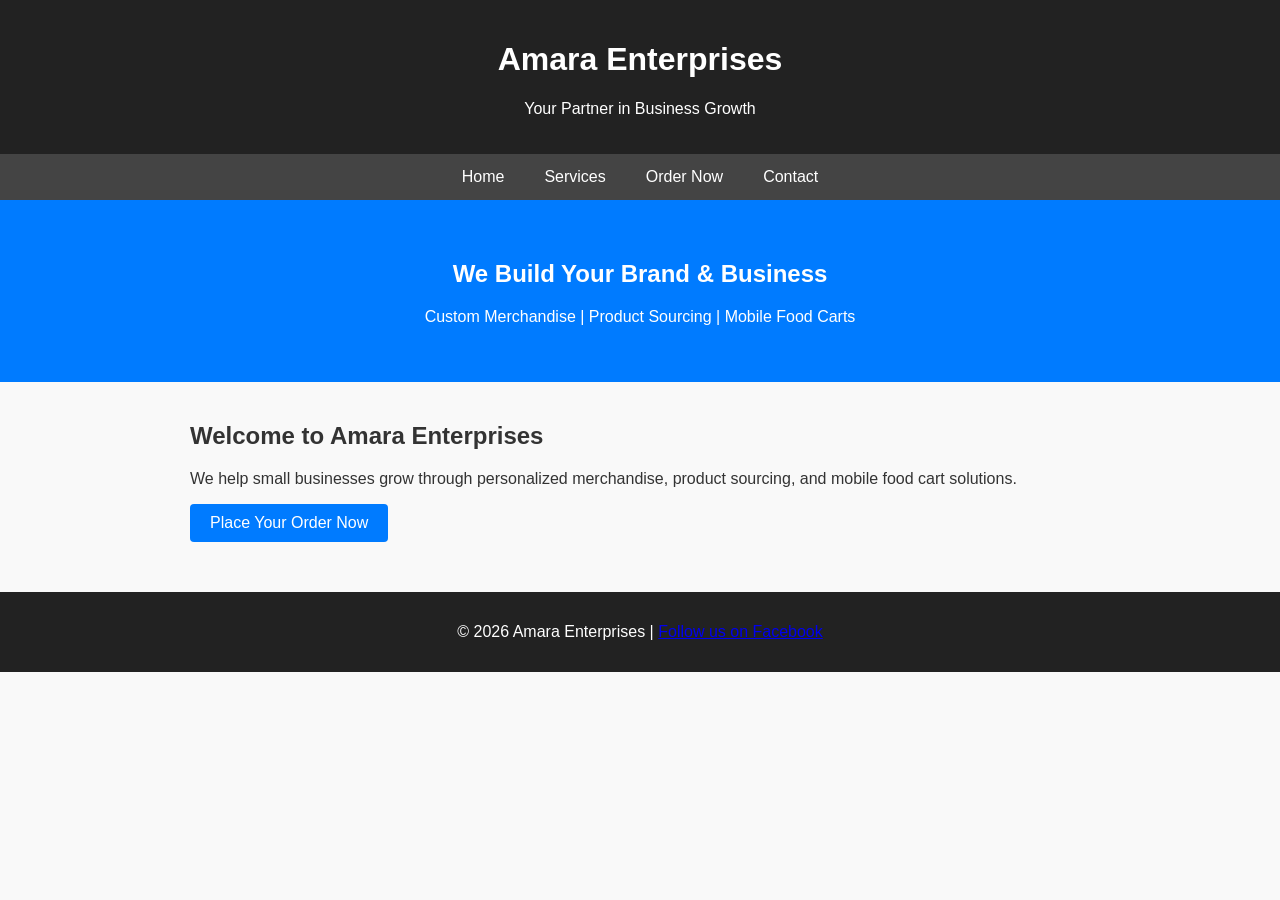
<file: index.html>
<!DOCTYPE html>
<html lang="en">
<head>
    <meta charset="UTF-8" />
    <meta name="viewport" content="width=device-width, initial-scale=1.0"/>
    <title>Amara Enterprises</title>
    <link rel="stylesheet" href="style.css"/>
</head>
<body>

<header>
    <h1>Amara Enterprises</h1>
    <p>Your Partner in Business Growth</p>
</header>

<nav>
    <a href="index.html">Home</a>
    <a href="services.html">Services</a>
    <a href="order.html">Order Now</a>
    <a href="contact.html">Contact</a>
</nav>

<section class="hero">
    <h2>We Build Your Brand & Business</h2>
    <p>Custom Merchandise | Product Sourcing | Mobile Food Carts</p>
</section>

<section class="content">
    <h2>Welcome to Amara Enterprises</h2>
    <p>We help small businesses grow through personalized merchandise, product sourcing, and mobile food cart solutions.</p>
    <a href="order.html" class="btn">Place Your Order Now</a>
</section>

<footer>
    <p>&copy; 2026 Amara Enterprises |
    <a href="https://www.facebook.com/profile.php?id=100076263330506" target="_blank">Follow us on Facebook</a></p>
</footer>

</body>
</html>
</file>
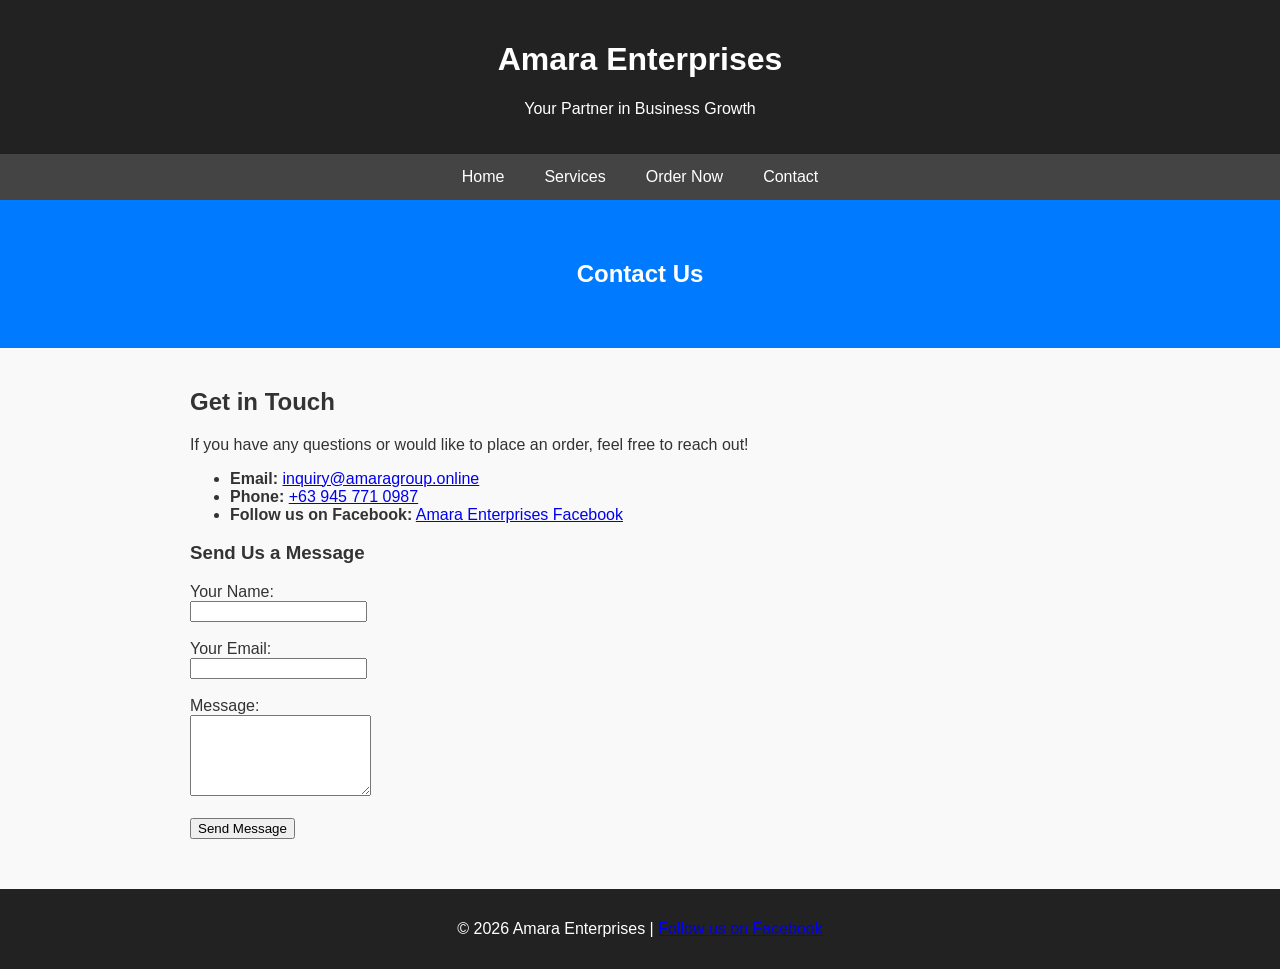
<file: contact.html>
<!DOCTYPE html>
<html lang="en">
<head>
    <meta charset="UTF-8" />
    <meta name="viewport" content="width=device-width, initial-scale=1.0"/>
    <title>Contact Us - Amara Enterprises</title>
    <link rel="stylesheet" href="style.css"/>
</head>
<body>

<header>
    <h1>Amara Enterprises</h1>
    <p>Your Partner in Business Growth</p>
</header>

<nav>
    <a href="index.html">Home</a>
    <a href="services.html">Services</a>
    <a href="order.html">Order Now</a>
    <a href="contact.html">Contact</a>
</nav>

<section class="hero">
    <h2>Contact Us</h2>
</section>

<section class="content">
    <h2>Get in Touch</h2>
    <p>If you have any questions or would like to place an order, feel free to reach out!</p>

    <ul>
        <li><strong>Email:</strong> <a href="mailto:inquiry@amaragroup.online">inquiry@amaragroup.online</a></li>
        <li><strong>Phone:</strong> <a href="tel:+639457710987">+63 945 771 0987</a></li>
        <li><strong>Follow us on Facebook:</strong> <a href="https://www.facebook.com/profile.php?id=100076263330506" target="_blank">Amara Enterprises Facebook</a></li>
    </ul>

    <h3>Send Us a Message</h3>
    <form action="https://formspree.io/f/xrerpdpa" method="POST">
        <label for="name">Your Name:</label><br/>
        <input type="text" id="name" name="name" required/><br/><br/>

        <label for="email">Your Email:</label><br/>
        <input type="email" id="email" name="email" required/><br/><br/>

        <label for="message">Message:</label><br/>
        <textarea id="message" name="message" rows="5" required></textarea><br/><br/>

        <!-- Honeypot: left blank by humans, filled by bots -->
        <input type="text" name="website" style="display:none" tabindex="-1" autocomplete="off"/>

        <button type="submit">Send Message</button>
    </form>
</section>

<footer>
    <p>&copy; 2026 Amara Enterprises |
    <a href="https://www.facebook.com/profile.php?id=100076263330506" target="_blank">Follow us on Facebook</a></p>
</footer>

</body>
</html>
</file>
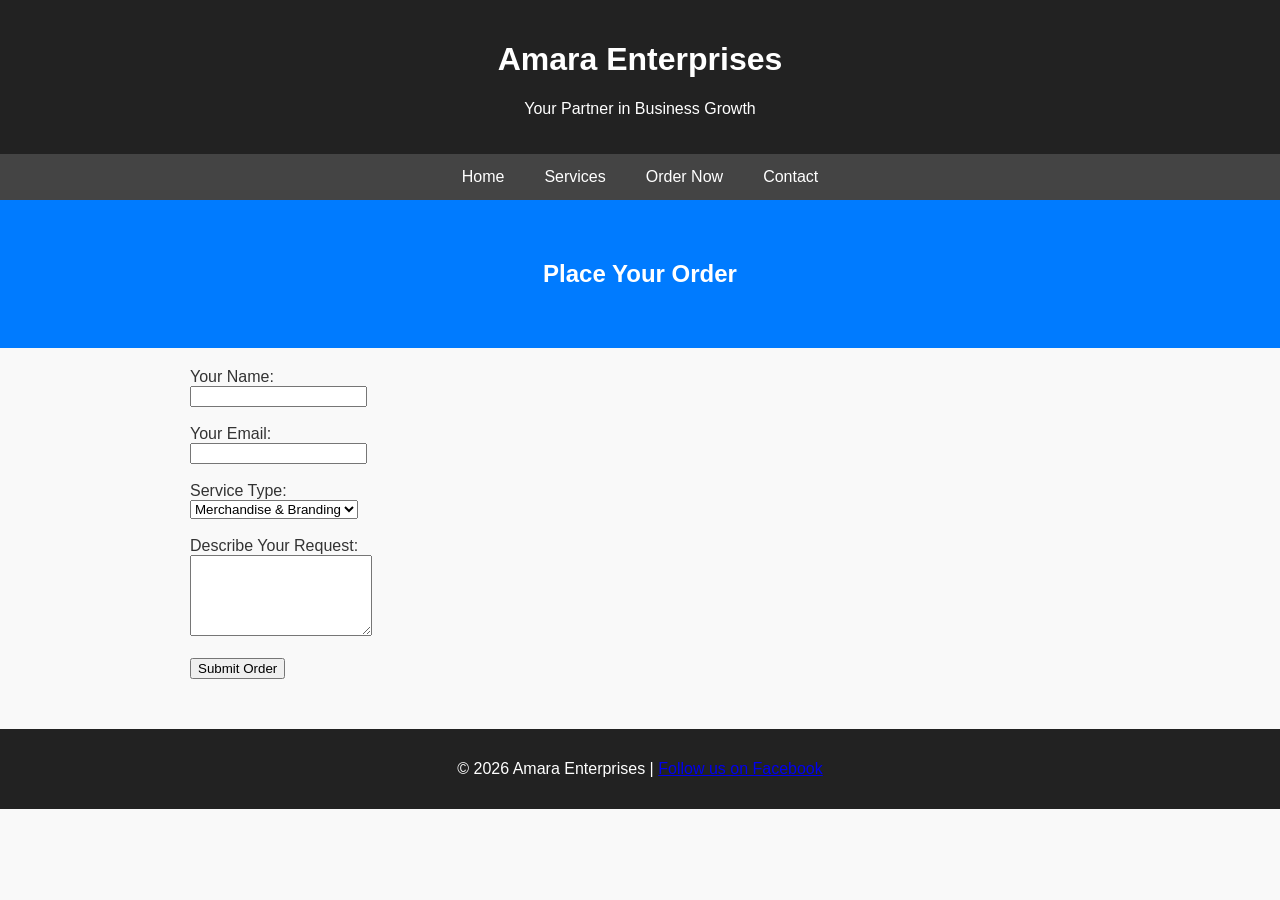
<file: order.html>
<!DOCTYPE html>
<html lang="en">
<head>
    <meta charset="UTF-8" />
    <meta name="viewport" content="width=device-width, initial-scale=1.0"/>
    <title>Order Form - Amara Enterprises</title>
    <link rel="stylesheet" href="style.css"/>
</head>
<body>

<header>
    <h1>Amara Enterprises</h1>
    <p>Your Partner in Business Growth</p>
</header>

<nav>
    <a href="index.html">Home</a>
    <a href="services.html">Services</a>
    <a href="order.html">Order Now</a>
    <a href="contact.html">Contact</a>
</nav>

<section class="hero">
    <h2>Place Your Order</h2>
</section>

<section class="content">
    <form action="https://formspree.io/f/xrerpdpa" method="POST">
        <label for="name">Your Name:</label><br/>
        <input type="text" id="name" name="name" required/><br/><br/>

        <label for="email">Your Email:</label><br/>
        <input type="email" id="email" name="email" required/><br/><br/>

        <label for="service">Service Type:</label><br/>
        <select id="service" name="service">
            <option value="Merchandise">Merchandise & Branding</option>
            <option value="Sourcing">Product Sourcing</option>
            <option value="Food Cart">Food Cart</option>
        </select><br/><br/>

        <label for="message">Describe Your Request:</label><br/>
        <textarea id="message" name="message" rows="5" required></textarea><br/><br/>

        <!-- Honeypot: left blank by humans, filled by bots -->
        <input type="text" name="website" style="display:none" tabindex="-1" autocomplete="off"/>

        <button type="submit">Submit Order</button>
    </form>
</section>

<footer>
    <p>&copy; 2026 Amara Enterprises |
    <a href="https://www.facebook.com/profile.php?id=100076263330506" target="_blank">Follow us on Facebook</a></p>
</footer>

</body>
</html>
</file>
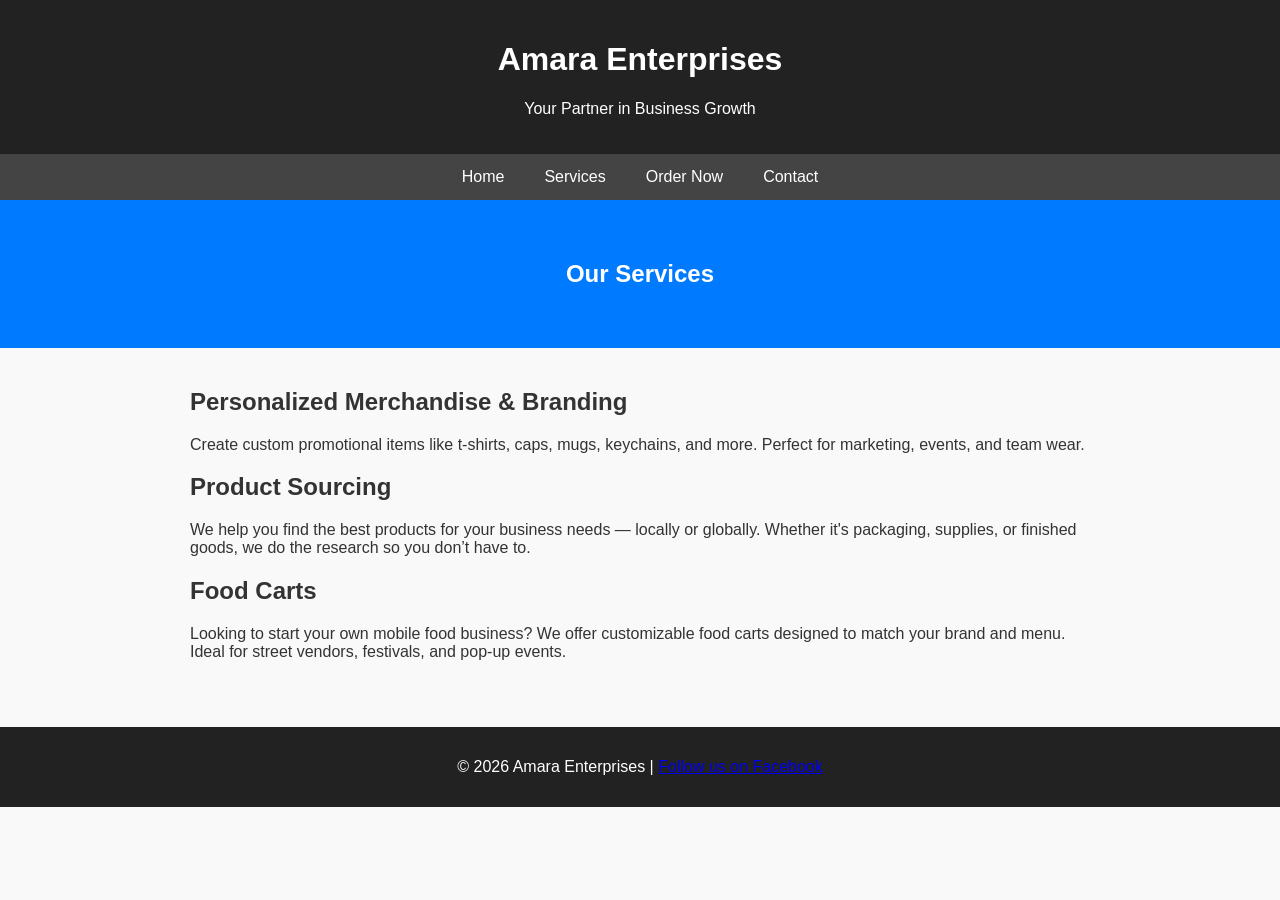
<file: services.html>
<!DOCTYPE html>
<html lang="en">
<head>
    <meta charset="UTF-8" />
    <meta name="viewport" content="width=device-width, initial-scale=1.0"/>
    <title>Our Services - Amara Enterprises</title>
    <link rel="stylesheet" href="style.css"/>
</head>
<body>

<header>
    <h1>Amara Enterprises</h1>
    <p>Your Partner in Business Growth</p>
</header>

<nav>
    <a href="index.html">Home</a>
    <a href="services.html">Services</a>
    <a href="order.html">Order Now</a>
    <a href="contact.html">Contact</a>
</nav>

<section class="hero">
    <h2>Our Services</h2>
</section>

<section class="content">
    <h2>Personalized Merchandise & Branding</h2>
    <p>Create custom promotional items like t-shirts, caps, mugs, keychains, and more. Perfect for marketing, events, and team wear.</p>

    <h2>Product Sourcing</h2>
    <p>We help you find the best products for your business needs — locally or globally. Whether it's packaging, supplies, or finished goods, we do the research so you don’t have to.</p>

    <h2>Food Carts</h2>
    <p>Looking to start your own mobile food business? We offer customizable food carts designed to match your brand and menu. Ideal for street vendors, festivals, and pop-up events.</p>
</section>

<footer>
    <p>&copy; 2026 Amara Enterprises |
    <a href="https://www.facebook.com/profile.php?id=100076263330506" target="_blank">Follow us on Facebook</a></p>
</footer>

</body>
</html>
</file>
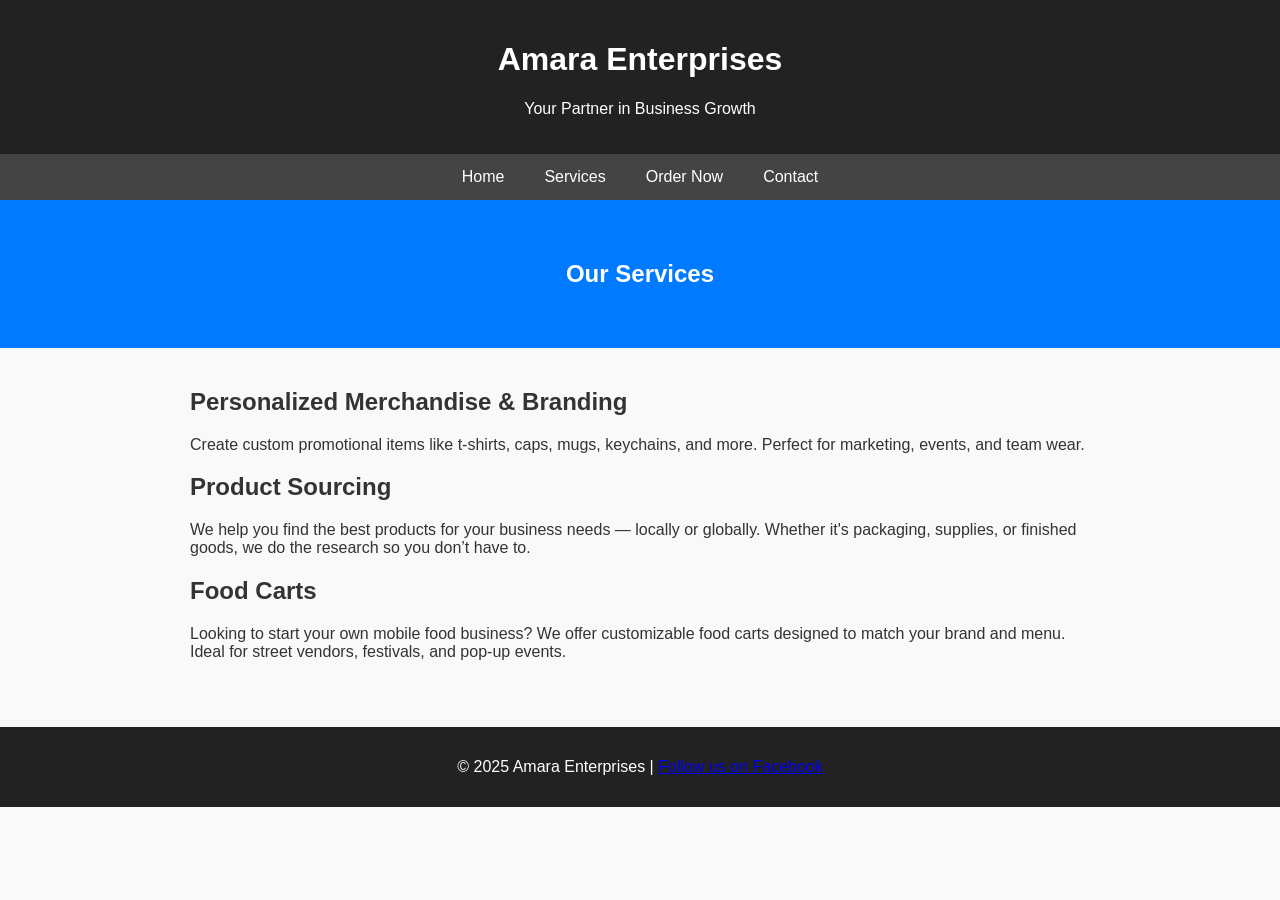
<file: Services.html>
<!DOCTYPE html>
<html lang="en">
<head>
    <meta charset="UTF-8" />
    <meta name="viewport" content="width=device-width, initial-scale=1.0"/>
    <title>Our Services - Amara Enterprises</title>
    <link rel="stylesheet" href="style.css"/>
</head>
<body>

<header>
    <h1>Amara Enterprises</h1>
    <p>Your Partner in Business Growth</p>
</header>

<nav>
    <a href="index.html">Home</a>
    <a href="services.html">Services</a>
    <a href="order.html">Order Now</a>
    <a href="contact.html">Contact</a>
</nav>

<section class="hero">
    <h2>Our Services</h2>
</section>

<section class="content">
    <h2>Personalized Merchandise & Branding</h2>
    <p>Create custom promotional items like t-shirts, caps, mugs, keychains, and more. Perfect for marketing, events, and team wear.</p>

    <h2>Product Sourcing</h2>
    <p>We help you find the best products for your business needs — locally or globally. Whether it's packaging, supplies, or finished goods, we do the research so you don’t have to.</p>

    <h2>Food Carts</h2>
    <p>Looking to start your own mobile food business? We offer customizable food carts designed to match your brand and menu. Ideal for street vendors, festivals, and pop-up events.</p>
</section>

<footer>
    <p>&copy; 2025 Amara Enterprises | 
    <a href=" https://www.facebook.com/profile.php?id=100076263330506" target="_blank">Follow us on Facebook</a></p>
</footer>

</body>
</html>
</file>
<file: style.css>
body {
    font-family: Arial, sans-serif;
    margin: 0;
    background: #f9f9f9;
    color: #333;
}

header {
    background: #222;
    color: white;
    padding: 20px;
    text-align: center;
}

nav {
    display: flex;
    justify-content: center;
    background: #444;
}

nav a {
    color: white;
    padding: 14px 20px;
    text-decoration: none;
    display: block;
}

nav a:hover {
    background: #666;
}

.hero {
    background: #007BFF;
    color: white;
    padding: 40px 20px;
    text-align: center;
}

.content {
    padding: 20px;
    max-width: 900px;
    margin: auto;
}

.btn {
    display: inline-block;
    background: #007BFF;
    color: white;
    padding: 10px 20px;
    text-decoration: none;
    border-radius: 4px;
}

footer {
    background: #222;
    color: white;
    text-align: center;
    padding: 15px;
    margin-top: 30px;
}
</file>
